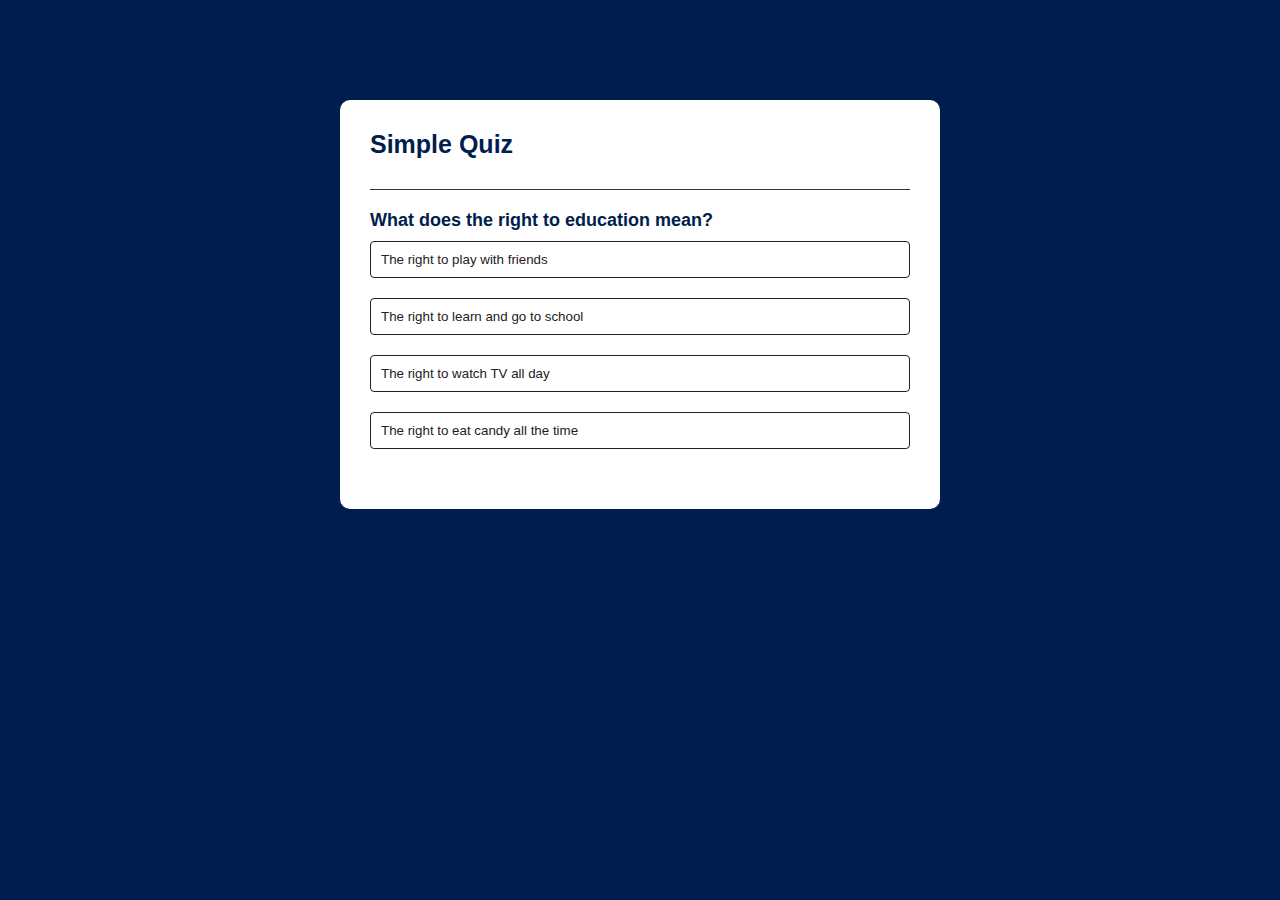
<file: SIH quiz/index.html>
<!DOCTYPE html>
<html lang="en">
<head>
    <title>Quiz App </title>
    <link rel="stylesheet" href="style.css">
</head>
<body>
    <div class="app">
        <h1>Simple Quiz</h1>
        <div class="quiz">
            <h2 id="question">Question goes here</h2>
            <div id="answer-buttons">
                <button class="btn">Answer 1</button>
                <button class="btn">Answer 2</button>
                <button class="btn">Answer 3</button>
                <button class="btn">Answer 4</button>
            </div>
            <button id="next-btn">Next</button>
        </div>
    </div>
    <script src="script.js"></script>
</body>
</html>
</file>
<file: SIH quiz/style.css>
*{
    margin: 0;
    padding: 0;
    font-family: 'poppins' , sans-serif;
    box-sizing: border-box;
}
body{
    background: #001e4d;
}
.app{
    background: #fff;
    width: 90%;
    max-width: 600px;
    margin: 100px auto 0;
    border-radius: 10px;
    padding: 30px;
}

.app h1{
    font-size: 25px;
    color: #001e4d;
    font-weight: 600px;
    border-bottom: 1px solid#333;
    padding-bottom: 30px;
}

.quiz{
    padding: 20px 0;
}

.quiz h2 {
    font-size: 18px;
    color: #001e4d;
    font-weight: 600px;
}
.btn{
    background: #fff;
    color: #222;
    font-weight: 500;
    width: 100%;
    border: 1px solid #222;
    padding: 10px;
    margin: 10px 0;
    text-align: left;
    border-radius: 4px;
    cursor: pointer;
    transition: all 0.3s;
}
.btn:hover:not([disabled]){
    background: #222;
    color: #fff;
}
.btn:disabled{
    cursor: no-drop;
}
#next-btn{
    background: #001e4d;
    color: #fff;
    font-weight: 500;
    width: 150px;
    border: 0;
    padding: 10px;
    margin: 20px auto 0;
    border-radius: 4px;
    cursor: pointer;
    display: none;
}
.correct{
    background: #9aeabc;
}
.incorrect{
    background: #ff9393;
}
</file>
